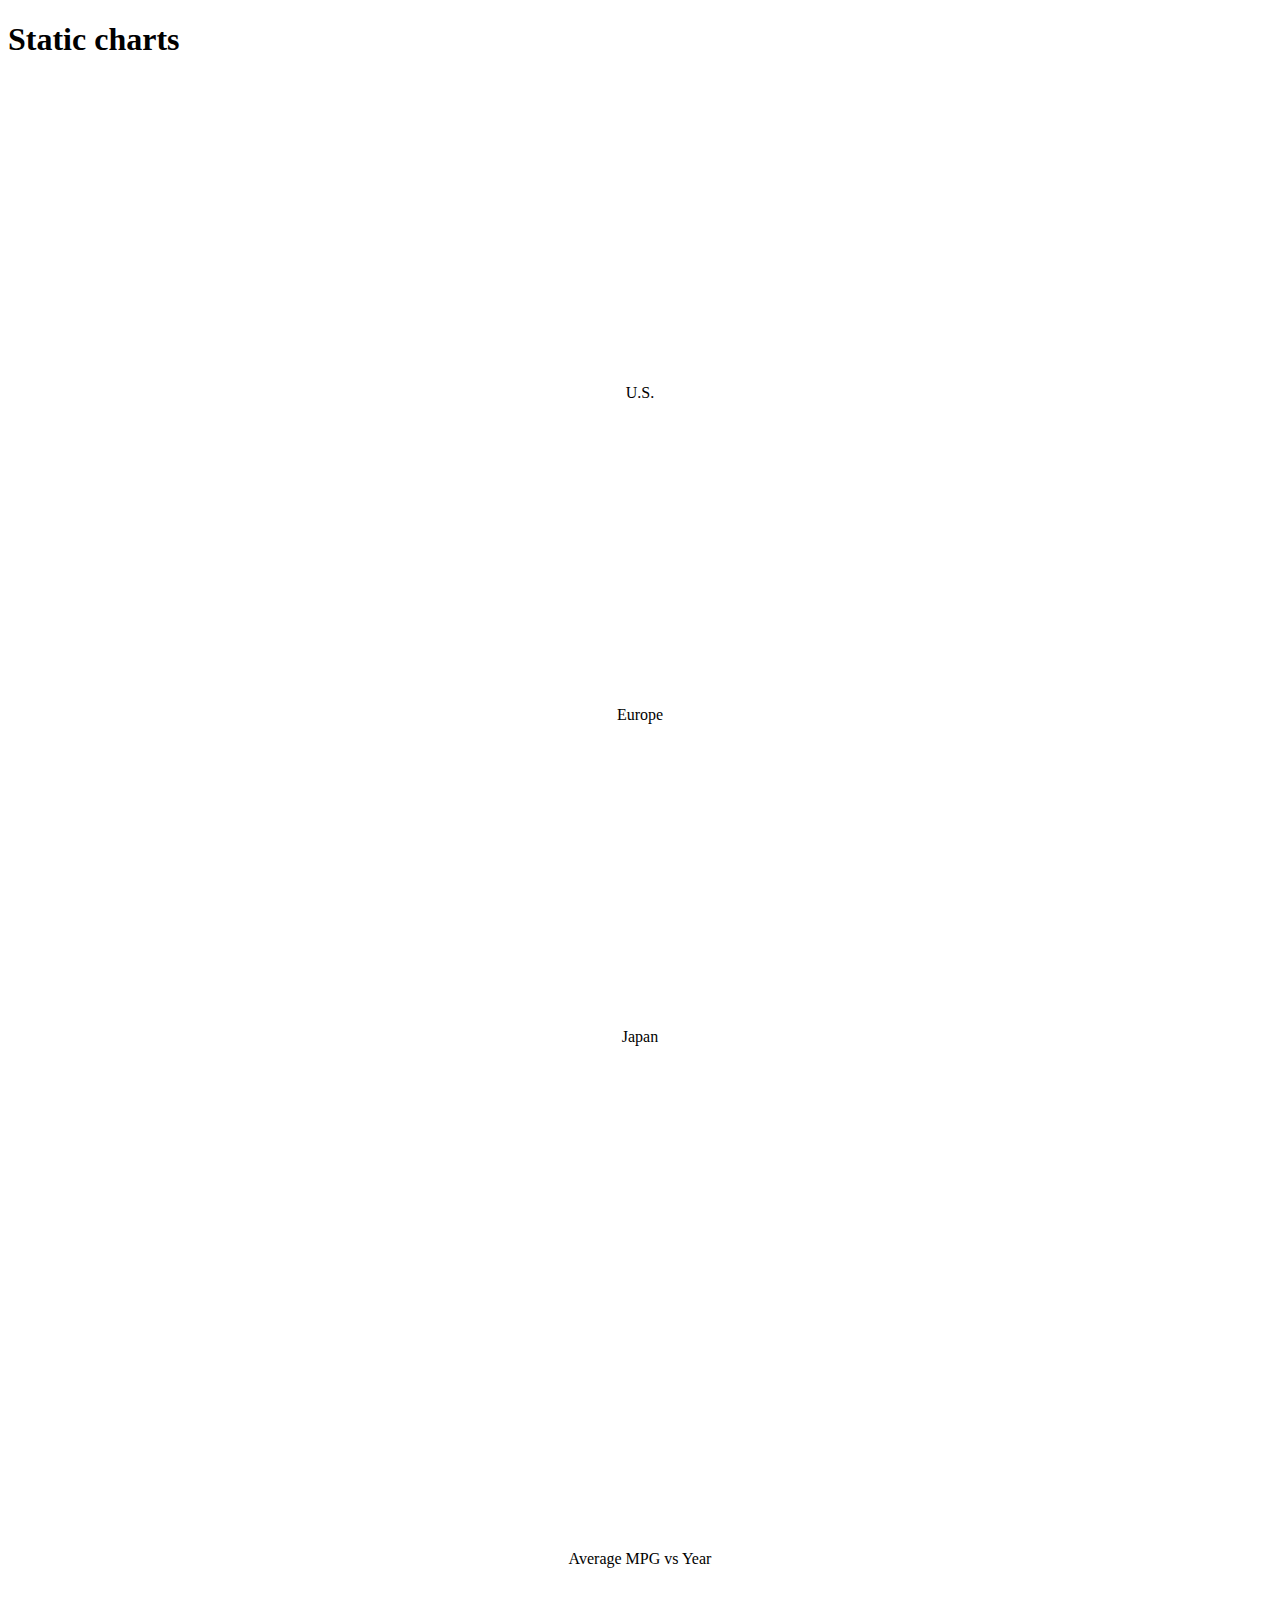
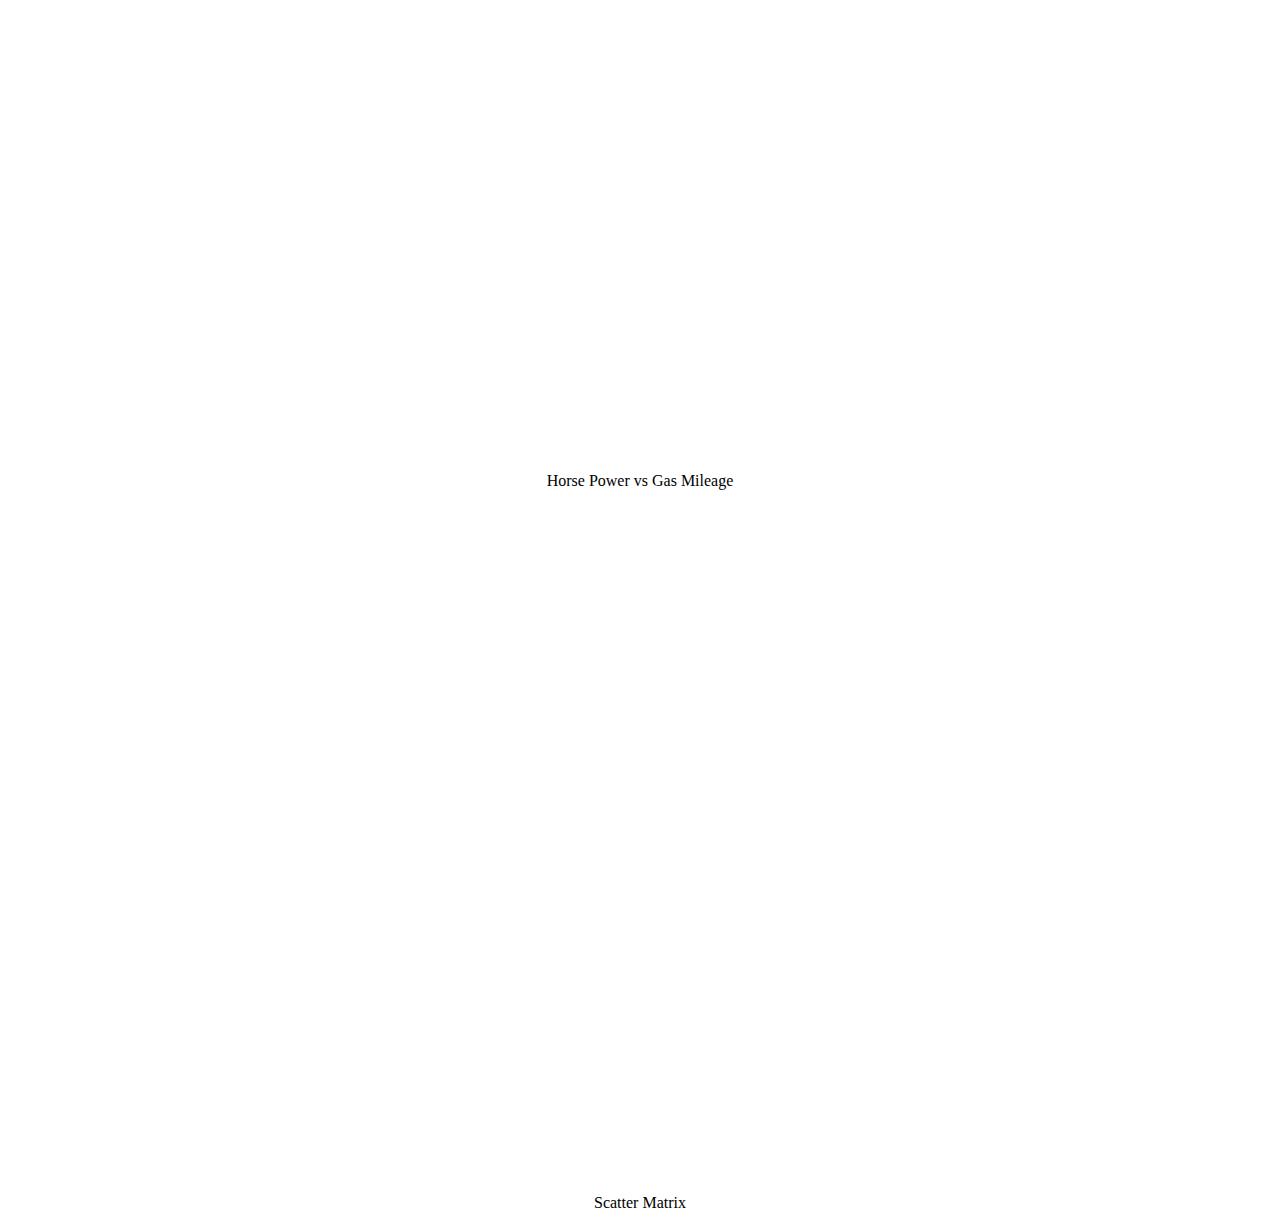
<file: Information Visulization/Viz1/index.html>
<!DOCTYPE html>
<meta charset="utf-8">
<meta name="viewport" content="width=device-width, initial-scale=1, shrink-to-fit=no">
<!-- CSS -->
<link rel="stylesheet" href="https://stackpath.bootstrapcdn.com/bootstrap/4.1.3/css/bootstrap.min.css" integrity="sha384-MCw98/SFnGE8fJT3GXwEOngsV7Zt27NXFoaoApmYm81iuXoPkFOJwJ8ERdknLPMO" crossorigin="anonymous">
<link rel="stylesheet" href="./libs/css/styles.css" >
<script src="https://d3js.org/d3.v5.min.js"></script>

<head>    
    <title>Static Chart</title>
</head>

<body>
    <h1>Static charts</h1>
   <div class="container-fluid" style="text-align:center" style="display:block margin: auto">
	  	<div class="row" >
		    <div class="col-xlg-4 col-lg-4 col-md-12 col-sm-12">
		      <svg width="500" height="300" id="USBar"></svg>
		      <div> U.S. </div>
		    </div>
		    <div class="col-xlg-4 col-lg-4 col-md-12 col-sm-12">
		      <svg width="500" height="300" id="EuroBar"></svg>
		      <div> Europe </div>
		    </div>
		    <div class="col-xlg-4 col-lg-4 col-md-12 col-sm-12">
		      <svg width="500" height="300" id="JapanBar"></svg>
		      <div> Japan </div>
		    </div>
	  	</div>
	  	<div class="row">
		  	<div class="col-lg-6 col-md-12 col-sm-12">
		    	<svg width="800" height="500" id="Line"></svg>
		      	<div> Average MPG vs Year </div>
		    </div>
		    <div class="col-lg-6 col-md-12 col-sm-12">
		    	<svg width="800" height="500" id="Scatter"></svg>
		      	<div> Horse Power vs Gas Mileage</div>
		    </div>
	  	</div>
	  	<div class="row">
		  	<div class="col-xlg-12 col-lg-12 col-md-12 col-sm-12">
		    	<svg width="1600" height="700" id="ScatterMatrix"></svg>
		      	<div> Scatter Matrix </div>
		    </div>
	  	</div>
	</div>
 </body>


<script src="./libs/js/scripts.js"></script>
</file>
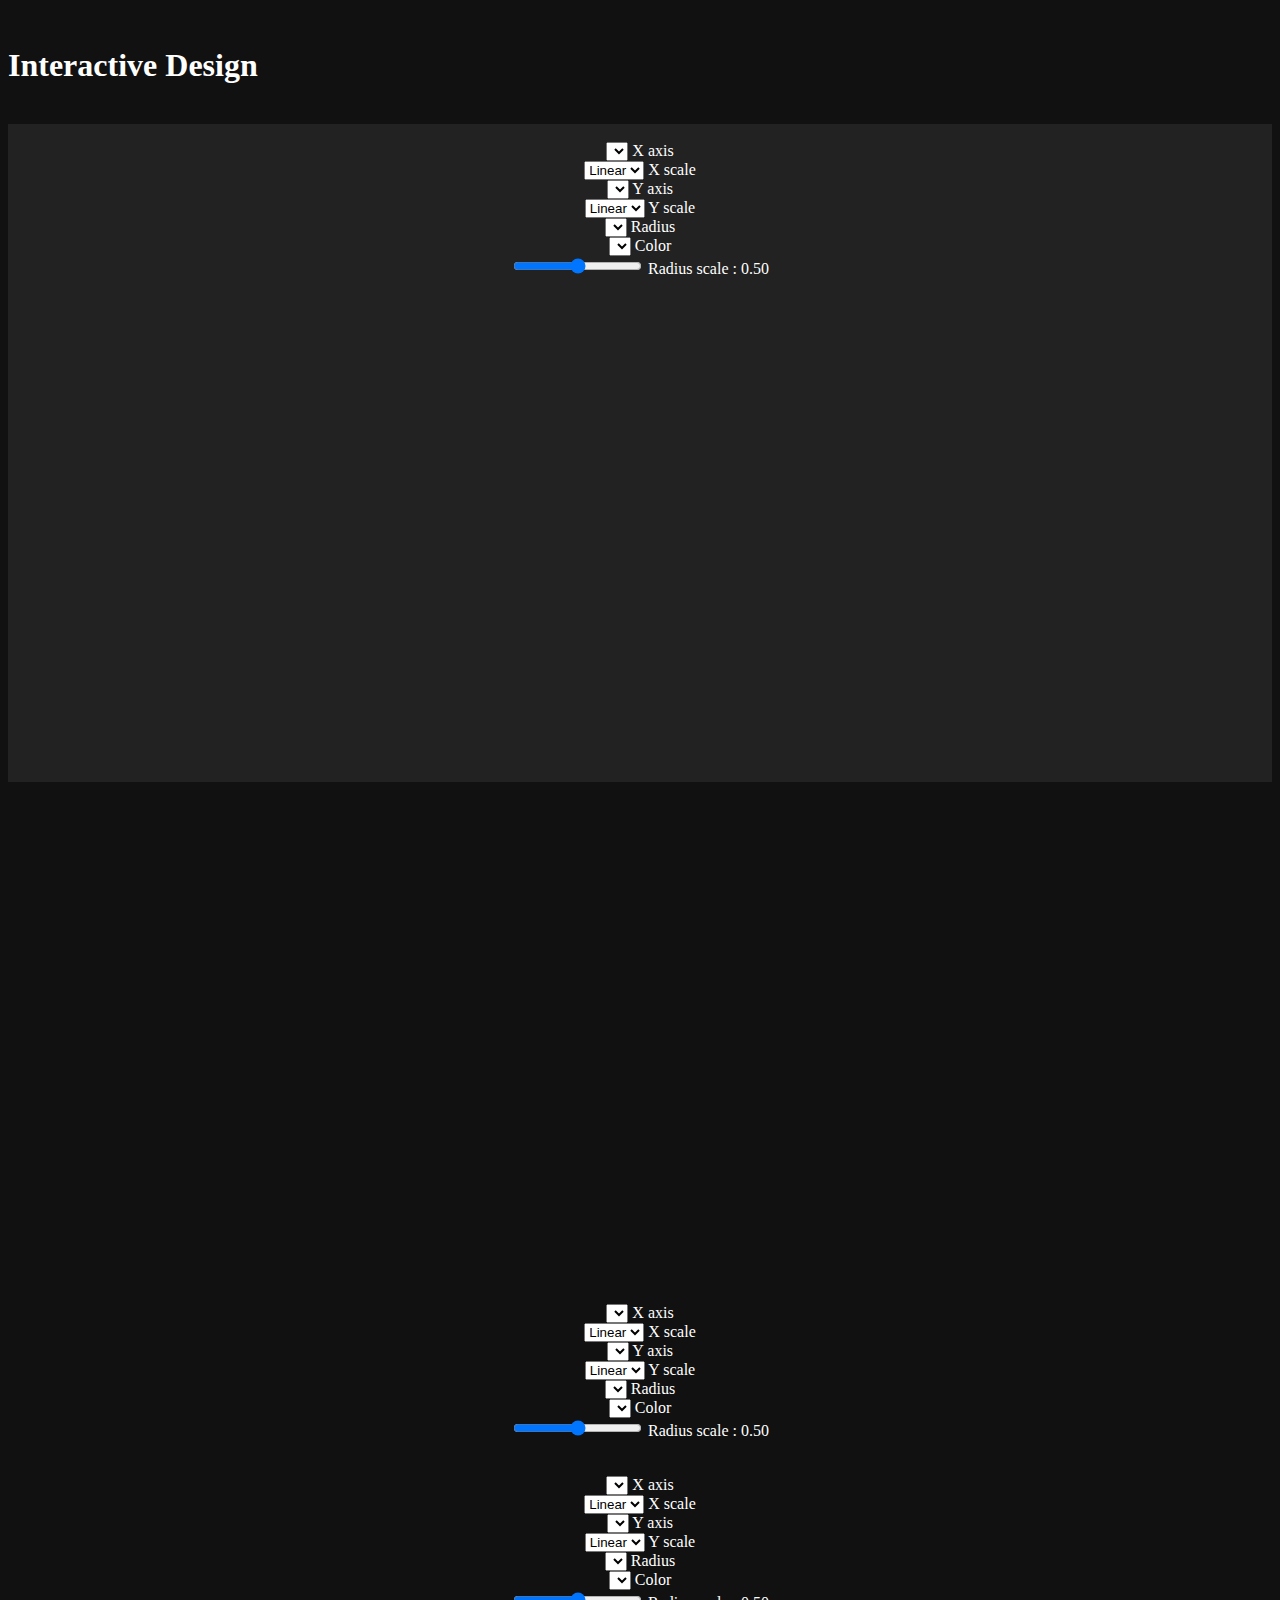
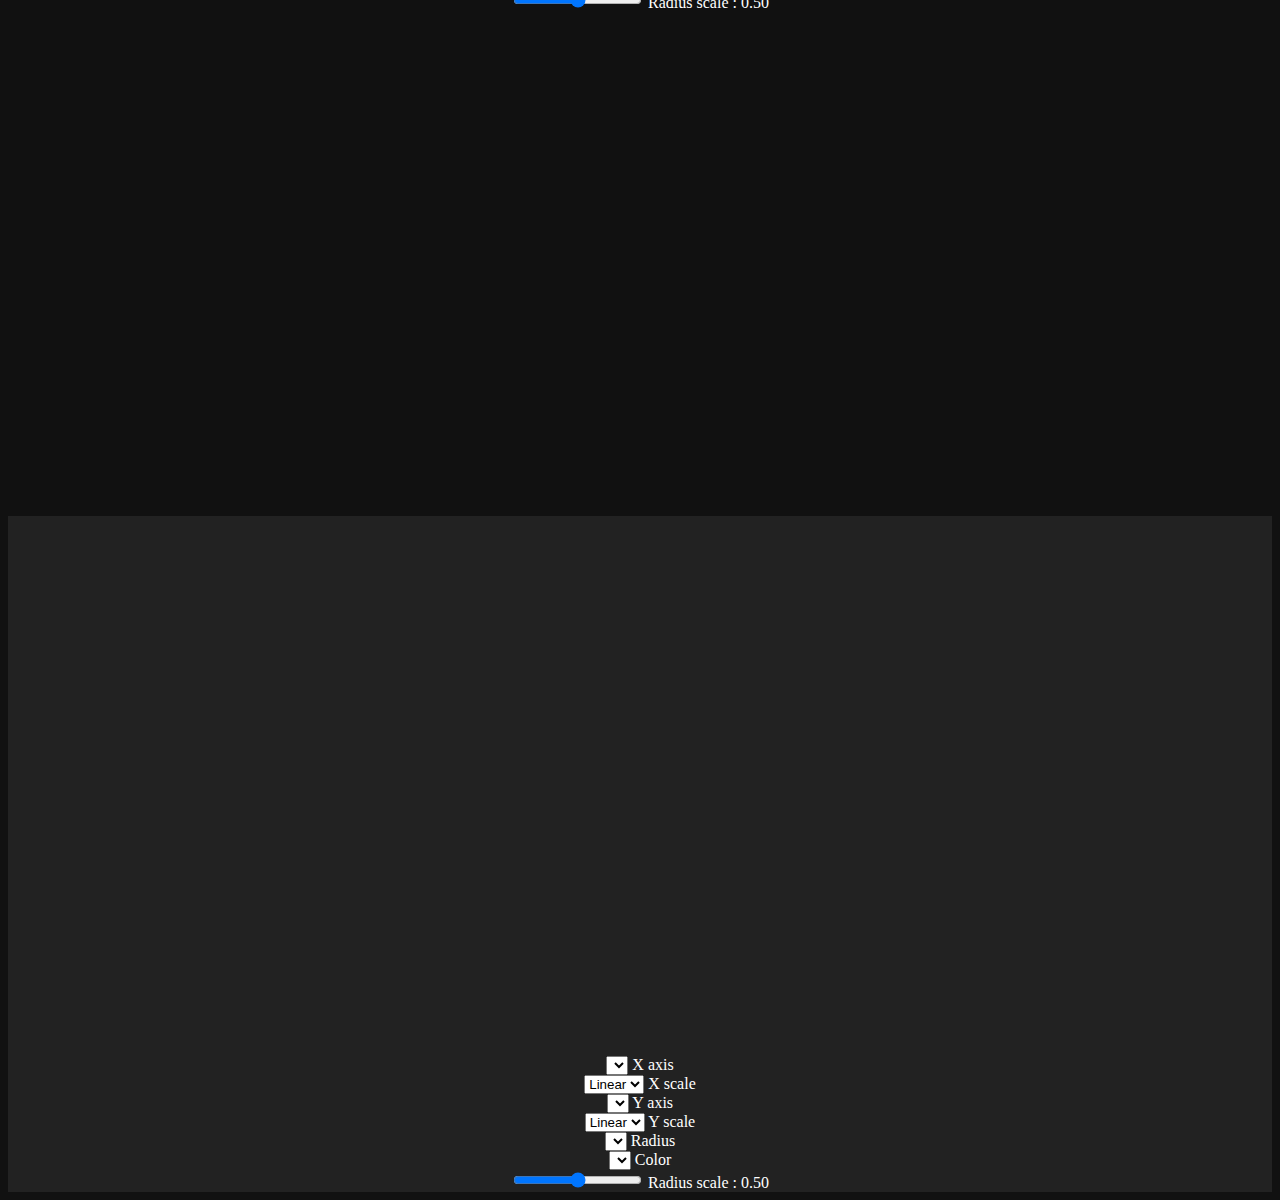
<file: Information Visulization/Viz2/index.html>
<!DOCTYPE html>
<meta charset="utf-8">
<meta name="viewport" content="width=device-width, initial-scale=1, shrink-to-fit=no">
<!-- CSS -->
<link rel="stylesheet" href="https://stackpath.bootstrapcdn.com/bootstrap/4.1.3/css/bootstrap.min.css" integrity="sha384-MCw98/SFnGE8fJT3GXwEOngsV7Zt27NXFoaoApmYm81iuXoPkFOJwJ8ERdknLPMO" crossorigin="anonymous">
<link rel="stylesheet" href="./libs/css/styles.css" >
<script src="https://d3js.org/d3.v5.min.js"></script>
<script src="https://code.jquery.com/jquery-3.3.1.slim.min.js" integrity="sha256-3edrmyuQ0w65f8gfBsqowzjJe2iM6n0nKciPUp8y+7E=" crossorigin="anonymous"></script>
<br>
<head>    
    <title>Viz2</title>
</head>

<body>
    <h1>Interactive Design</h1>
    <br>
    <div class="container-fluid" style="text-align:center" style="display:block margin: auto">
	<div class="row">
		<div class="col-xlg-2 col-lg-2 col-md-12 col-sm-12 c1 panel" style="background-color:#222">
			<br>
			<div class="col-xlg-12 col-lg-12 col-md-12 col-sm-12">
			    <select class="form-control my-form" id="x">
			    </select>
	    		<label for="x">X axis</label>
  			</div>
  	 		<div class="col-xlg-12 col-lg-12 col-md-12 col-sm-12">
				<select class="form-control" id="xScale">
			      <option>Linear</option>
			      <option>Log</option>
			    </select>
	    	<label for="xScale">X scale</label>
  			</div>
  			<div class="col-xlg-12 col-lg-12 col-md-12 col-sm-12">
			    <select class="form-control my-form" id="y">
			    </select>
	    		<label for="y">Y axis</label>
  			</div>
  	 		<div class="col-xlg-12 col-lg-12 col-md-12 col-sm-12">
				<select class="form-control" id="yScale">
			      <option>Linear</option>
			      <option>Log</option>
			    </select>
	    	<label for="xScale">Y scale</label>
  			</div>
  			<div class="col-xlg-12 col-lg-12 col-md-12 col-sm-12">
			    <select class="form-control my-form" id="r">
			    </select>
	    		<label for="y">Radius</label>
  			</div>
  			<div class="col-xlg-12 col-lg-12 col-md-12 col-sm-12">
			    <select class="form-control my-form" id="c">
			    </select>
	    		<label for="y">Color</label>
  			</div>
  			<div class="col-xlg-12 col-lg-12 col-md-12 col-sm-12">
				<input type="range" class="custom-range" min="0" max="100" id="rScale">
				<label for="rScale">Radius scale : <span>0.50</span></label>
  			</div>	
		</div>

		<div class="col-xlg-4 col-lg-4 col-md-12 col-sm-12 c1" style="background-color:#222">
		    	<svg width="700" height="500" id="c1"></svg>
		      	<div class="chartname"></div>
		</div>


		<div class="col-xlg-4 col-lg-4 col-md-12 col-sm-12 c2" style="background-color:#111">
		    	<svg width="700" height="500" id="c2"></svg>
		      	<div class="chartname"></div>
		</div>

		<div class="col-xlg-2 col-lg-2 col-md-12 col-sm-12 c2 panel" style="background-color:#111">
			<br>
			<div class="col-xlg-12 col-lg-12 col-md-12 col-sm-12">
			    <select class="form-control my-form" id="x">
			    </select>
	    		<label for="x">X axis</label>
  			</div>
  	 		<div class="col-xlg-12 col-lg-12 col-md-12 col-sm-12">
				<select class="form-control" id="xScale">
			      <option>Linear</option>
			      <option>Log</option>
			    </select>
	    	<label for="xScale">X scale</label>
  			</div>
  			<div class="col-xlg-12 col-lg-12 col-md-12 col-sm-12">
			    <select class="form-control my-form" id="y">
			    </select>
	    		<label for="y">Y axis</label>
  			</div>
  	 		<div class="col-xlg-12 col-lg-12 col-md-12 col-sm-12">
				<select class="form-control" id="yScale">
			      <option>Linear</option>
			      <option>Log</option>
			    </select>
	    	<label for="xScale">Y scale</label>
  			</div>
  			<div class="col-xlg-12 col-lg-12 col-md-12 col-sm-12">
			    <select class="form-control my-form" id="r">
			    </select>
	    		<label for="y">Radius</label>
  			</div>
  			<div class="col-xlg-12 col-lg-12 col-md-12 col-sm-12">
			    <select class="form-control my-form" id="c">
			    </select>
	    		<label for="y">Color</label>
  			</div>
  			<div class="col-xlg-12 col-lg-12 col-md-12 col-sm-12">
				<input type="range" class="custom-range" min="0" max="100" id="rScale">
				<label for="rScale">Radius scale : <span>0.50</span></label>
  			</div>	
		</div>
	</div>
	<!-- <br> -->
	<div class="row">
		<div class="col-xlg-2 col-lg-2 col-md-12 col-sm-12 c3 panel" style="background-color:#111">
			<br><br>
			<div class="col-xlg-12 col-lg-12 col-md-12 col-sm-12">
			    <select class="form-control my-form" id="x">
			    </select>
	    		<label for="x">X axis</label>
  			</div>
  	 		<div class="col-xlg-12 col-lg-12 col-md-12 col-sm-12">
				<select class="form-control" id="xScale">
			      <option>Linear</option>
			      <option>Log</option>
			    </select>
	    	<label for="xScale">X scale</label>
  			</div>
  			<div class="col-xlg-12 col-lg-12 col-md-12 col-sm-12">
			    <select class="form-control my-form" id="y">
			    </select>
	    		<label for="y">Y axis</label>
  			</div>
  	 		<div class="col-xlg-12 col-lg-12 col-md-12 col-sm-12">
				<select class="form-control" id="yScale">
			      <option>Linear</option>
			      <option>Log</option>
			    </select>
	    	<label for="xScale">Y scale</label>
  			</div>
  			<div class="col-xlg-12 col-lg-12 col-md-12 col-sm-12">
			    <select class="form-control my-form" id="r">
			    </select>
	    		<label for="y">Radius</label>
  			</div>
  			<div class="col-xlg-12 col-lg-12 col-md-12 col-sm-12">
			    <select class="form-control my-form" id="c">
			    </select>
	    		<label for="y">Color</label>
  			</div>
  			<div class="col-xlg-12 col-lg-12 col-md-12 col-sm-12">
				<input type="range" class="custom-range" min="0" max="100" id="rScale">
				<label for="rScale">Radius scale : <span>0.50</span></label>
  			</div>	
		</div>
			<div class="col-xlg-4 col-lg-4 col-md-12 col-sm-12 c3" style="background-color:#111">
	    	<svg width="700" height="500" id="c3"></svg>
	      	<div class="chartname"></div>
		</div>
		<div class="col-xlg-4 col-lg-4 col-md-4 col-sm-4 c4" style="background-color:#222">
	    	<svg width="700" height="500" id="c4"></svg>
	      	<div class="chartname"></div>
		</div>

		<div class="col-xlg-2 col-lg-2 col-md-12 col-sm-12 c4 panel" style="background-color:#222">
			<br><br>
			<div class="col-xlg-12 col-lg-12 col-md-12 col-sm-12">
			    <select class="form-control my-form" id="x">
			    </select>
	    		<label for="x">X axis</label>
  			</div>
  	 		<div class="col-xlg-12 col-lg-12 col-md-12 col-sm-12">
				<select class="form-control" id="xScale">
			      <option>Linear</option>
			      <option>Log</option>
			    </select>
	    	<label for="xScale">X scale</label>
  			</div>
  			<div class="col-xlg-12 col-lg-12 col-md-12 col-sm-12">
			    <select class="form-control my-form" id="y">
			    </select>
	    		<label for="y">Y axis</label>
  			</div>
  	 		<div class="col-xlg-12 col-lg-12 col-md-12 col-sm-12">
				<select class="form-control" id="yScale">
			      <option>Linear</option>
			      <option>Log</option>
			    </select>
	    	<label for="xScale">Y scale</label>
  			</div>
  			<div class="col-xlg-12 col-lg-12 col-md-12 col-sm-12">
			    <select class="form-control my-form" id="r">
			    </select>
	    		<label for="y">Radius</label>
  			</div>
  			<div class="col-xlg-12 col-lg-12 col-md-12 col-sm-12">
			    <select class="form-control my-form" id="c">
			    </select>
	    		<label for="y">Color</label>
  			</div>
  			<div class="col-xlg-12 col-lg-12 col-md-12 col-sm-12">
				<input type="range" class="custom-range" min="0" max="100" id="rScale">
				<label for="rScale">Radius scale : <span>0.50</span></label>
  			</div>	
		</div>
	</div>	
	</div>
	  	
	</div>
 </body>


<script src="./libs/js/scripts.js"></script>
</file>
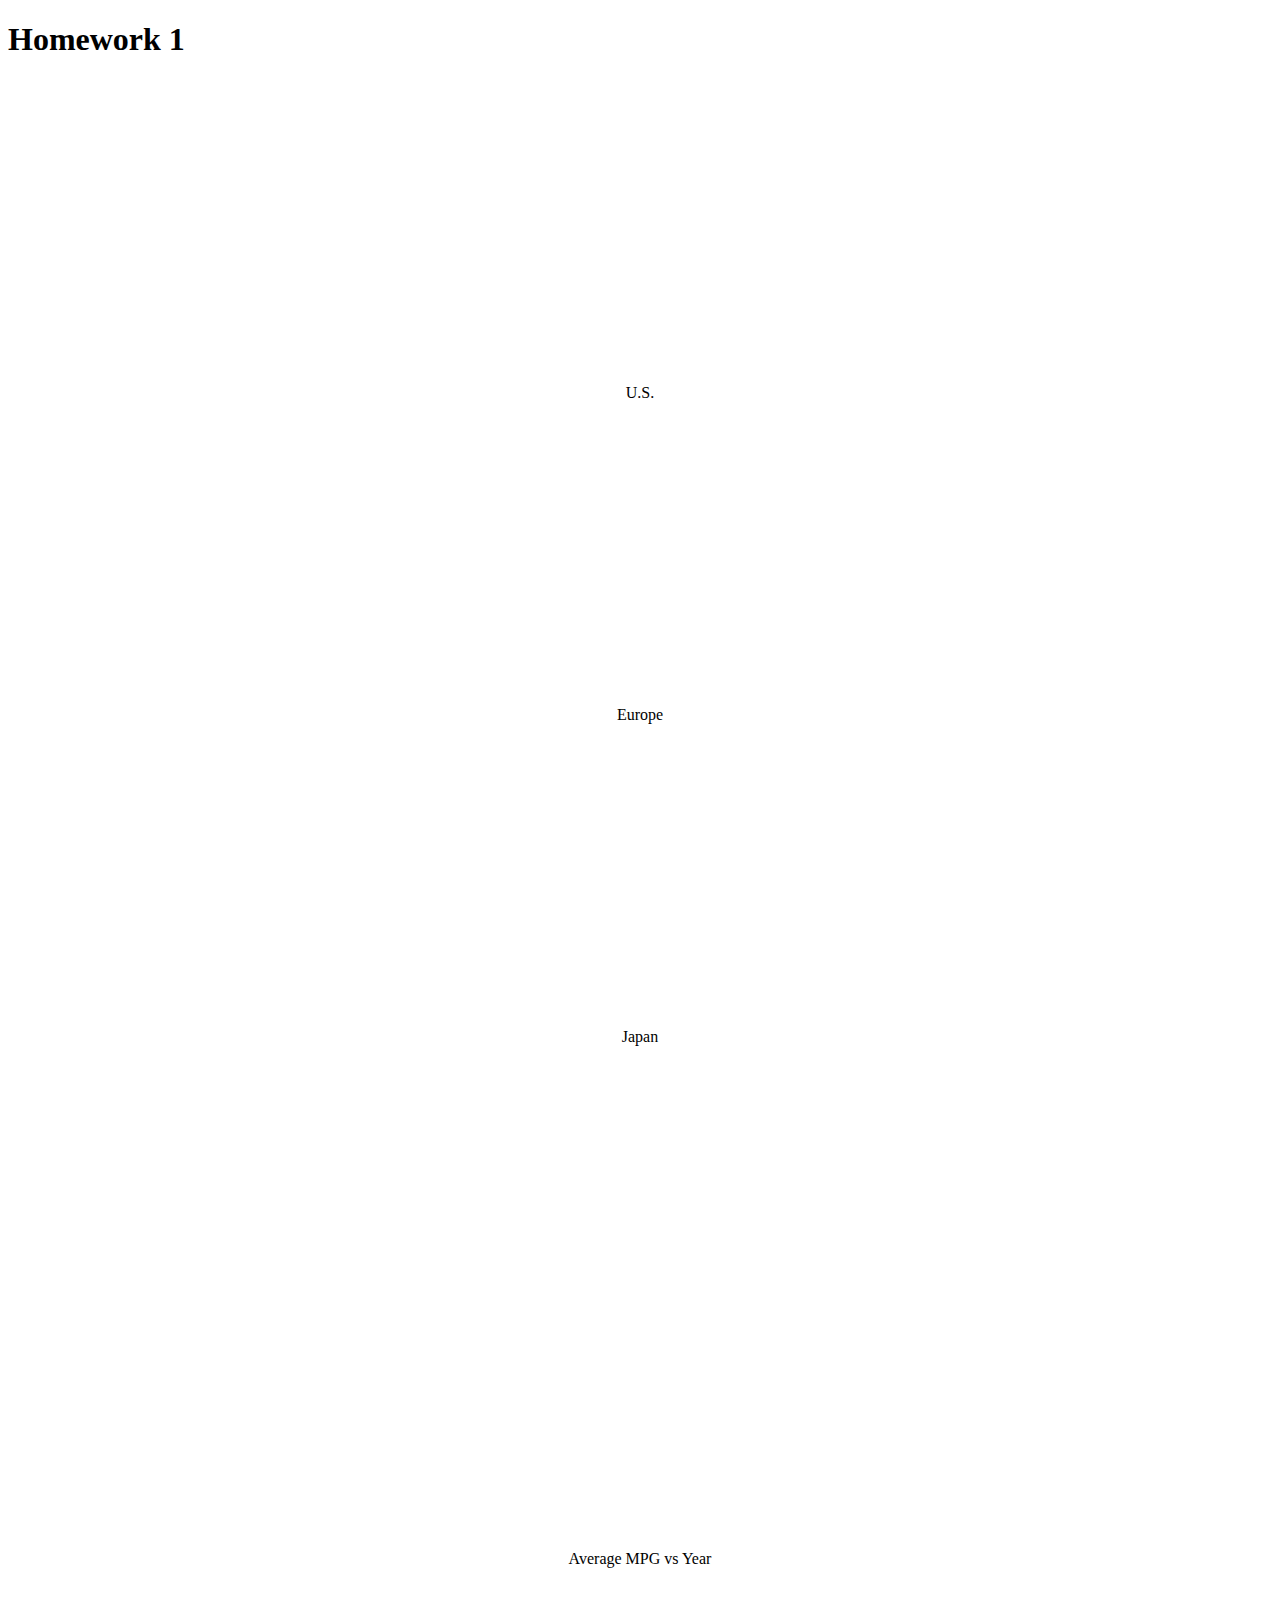
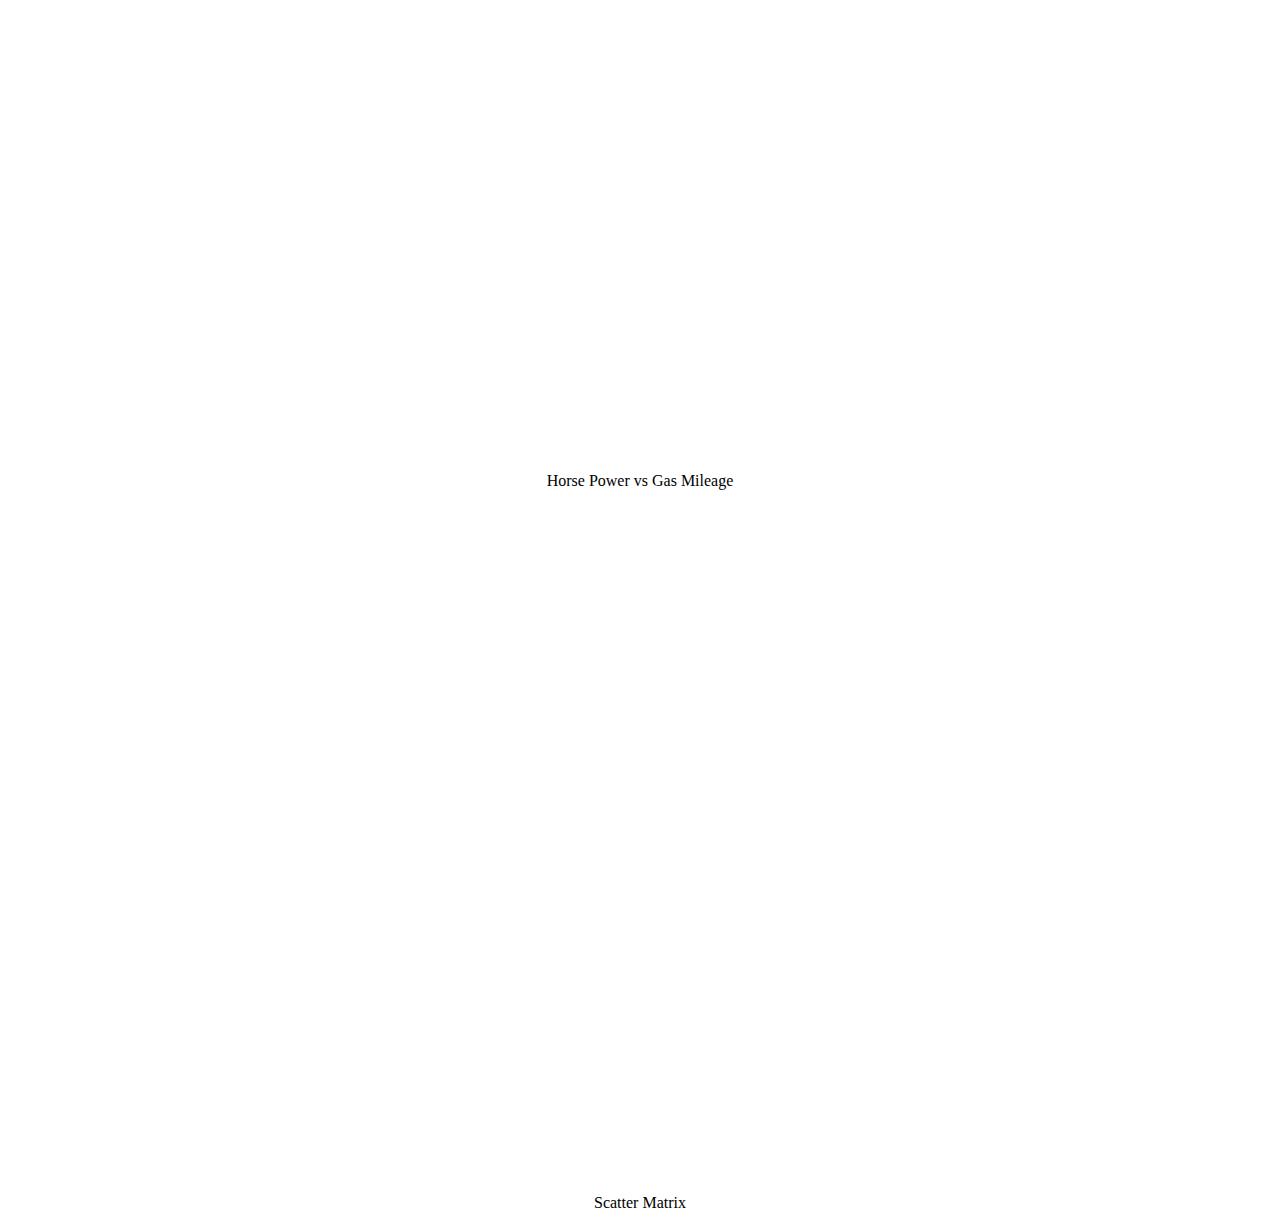
<file: Information Visulization/Viz1/hw1.html>
<!DOCTYPE html>
<meta charset="utf-8">
<meta name="viewport" content="width=device-width, initial-scale=1, shrink-to-fit=no">
<!-- CSS -->
<link rel="stylesheet" href="https://stackpath.bootstrapcdn.com/bootstrap/4.1.3/css/bootstrap.min.css" integrity="sha384-MCw98/SFnGE8fJT3GXwEOngsV7Zt27NXFoaoApmYm81iuXoPkFOJwJ8ERdknLPMO" crossorigin="anonymous">
<link rel="stylesheet" href="./libs/css/styles.css" >
<script src="https://d3js.org/d3.v5.min.js"></script>

<head>    
    <title>HW1</title>
</head>

<body>
    <h1>Homework 1</h1>
   <div class="container-fluid" style="text-align:center" style="display:block margin: auto">
	  	<div class="row" >
		    <div class="col-xlg-4 col-lg-4 col-md-12 col-sm-12">
		      <svg width="500" height="300" id="USBar"></svg>
		      <div> U.S. </div>
		    </div>
		    <div class="col-xlg-4 col-lg-4 col-md-12 col-sm-12">
		      <svg width="500" height="300" id="EuroBar"></svg>
		      <div> Europe </div>
		    </div>
		    <div class="col-xlg-4 col-lg-4 col-md-12 col-sm-12">
		      <svg width="500" height="300" id="JapanBar"></svg>
		      <div> Japan </div>
		    </div>
	  	</div>
	  	<div class="row">
		  	<div class="col-lg-6 col-md-12 col-sm-12">
		    	<svg width="800" height="500" id="Line"></svg>
		      	<div> Average MPG vs Year </div>
		    </div>
		    <div class="col-lg-6 col-md-12 col-sm-12">
		    	<svg width="800" height="500" id="Scatter"></svg>
		      	<div> Horse Power vs Gas Mileage</div>
		    </div>
	  	</div>
	  	<div class="row">
		  	<div class="col-xlg-12 col-lg-12 col-md-12 col-sm-12">
		    	<svg width="1600" height="700" id="ScatterMatrix"></svg>
		      	<div> Scatter Matrix </div>
		    </div>
	  	</div>
	</div>
 </body>


<script src="./libs/js/scripts.js"></script>
</file>
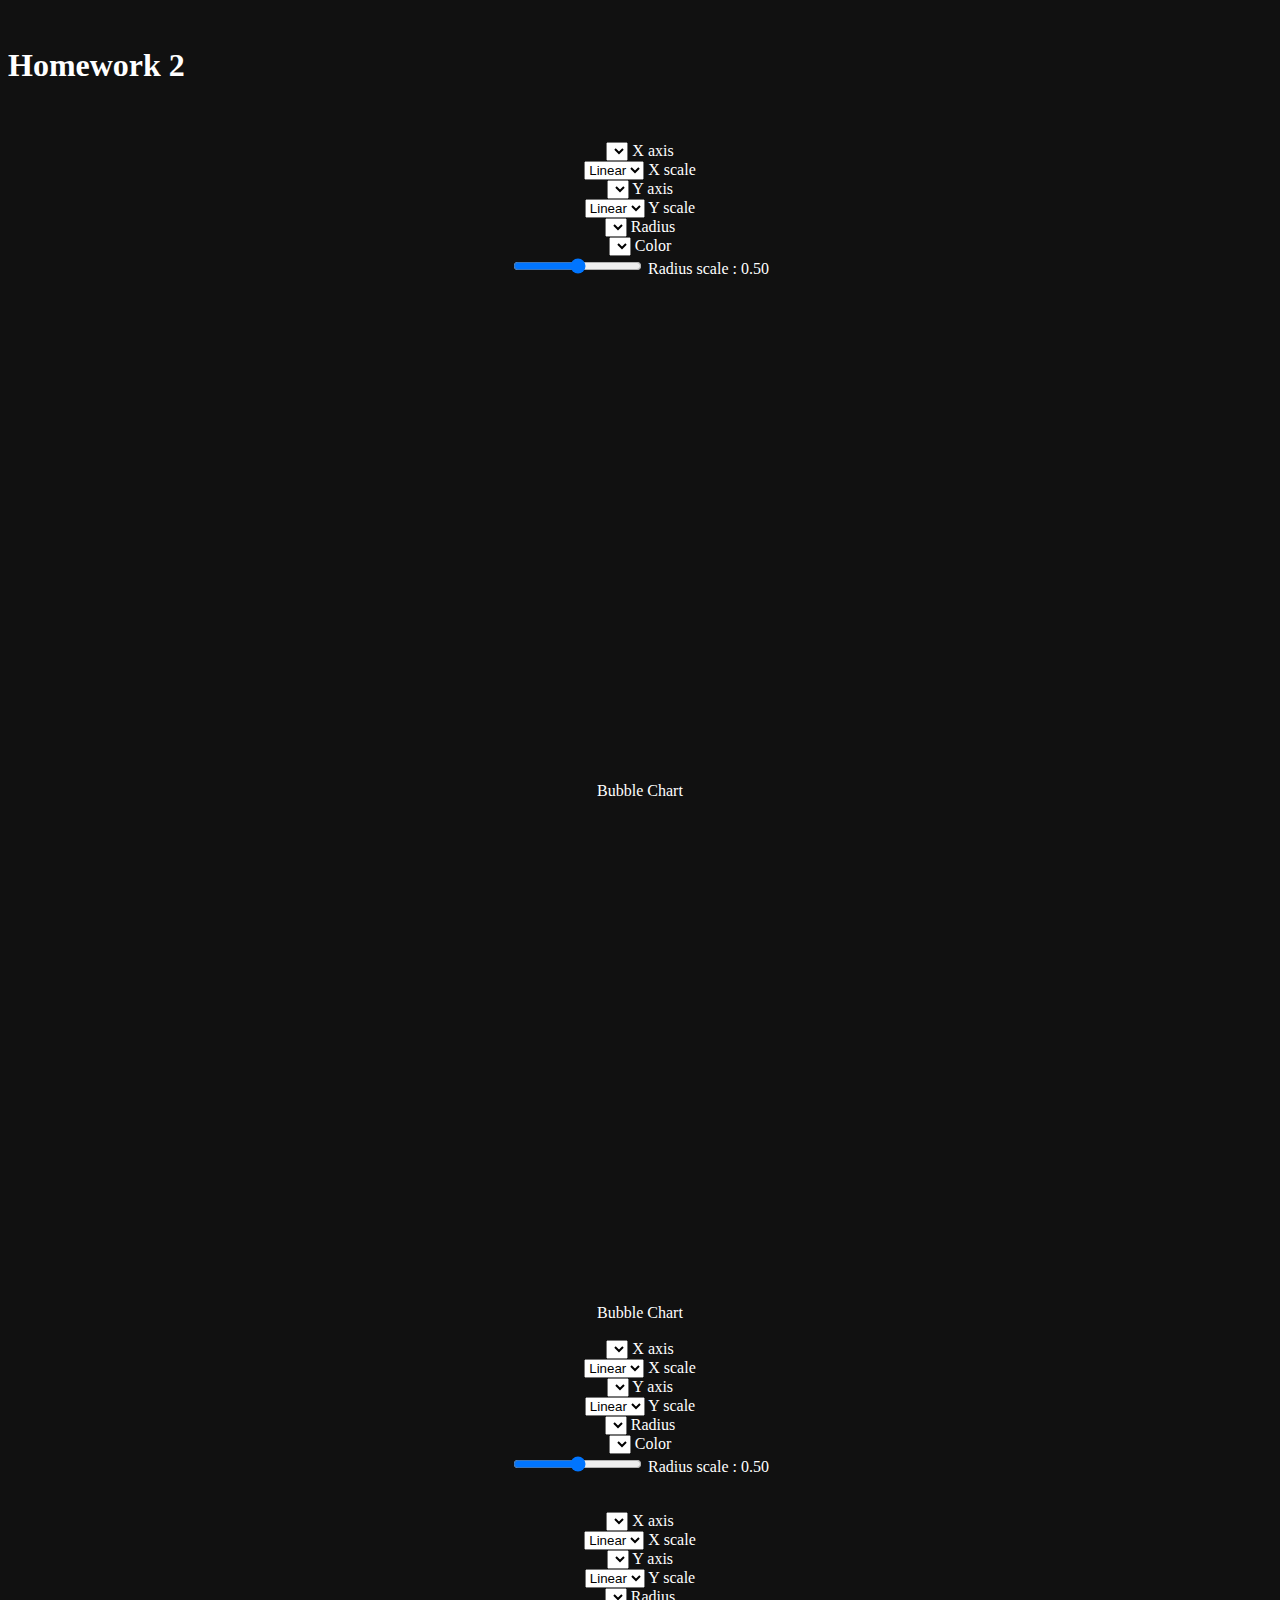
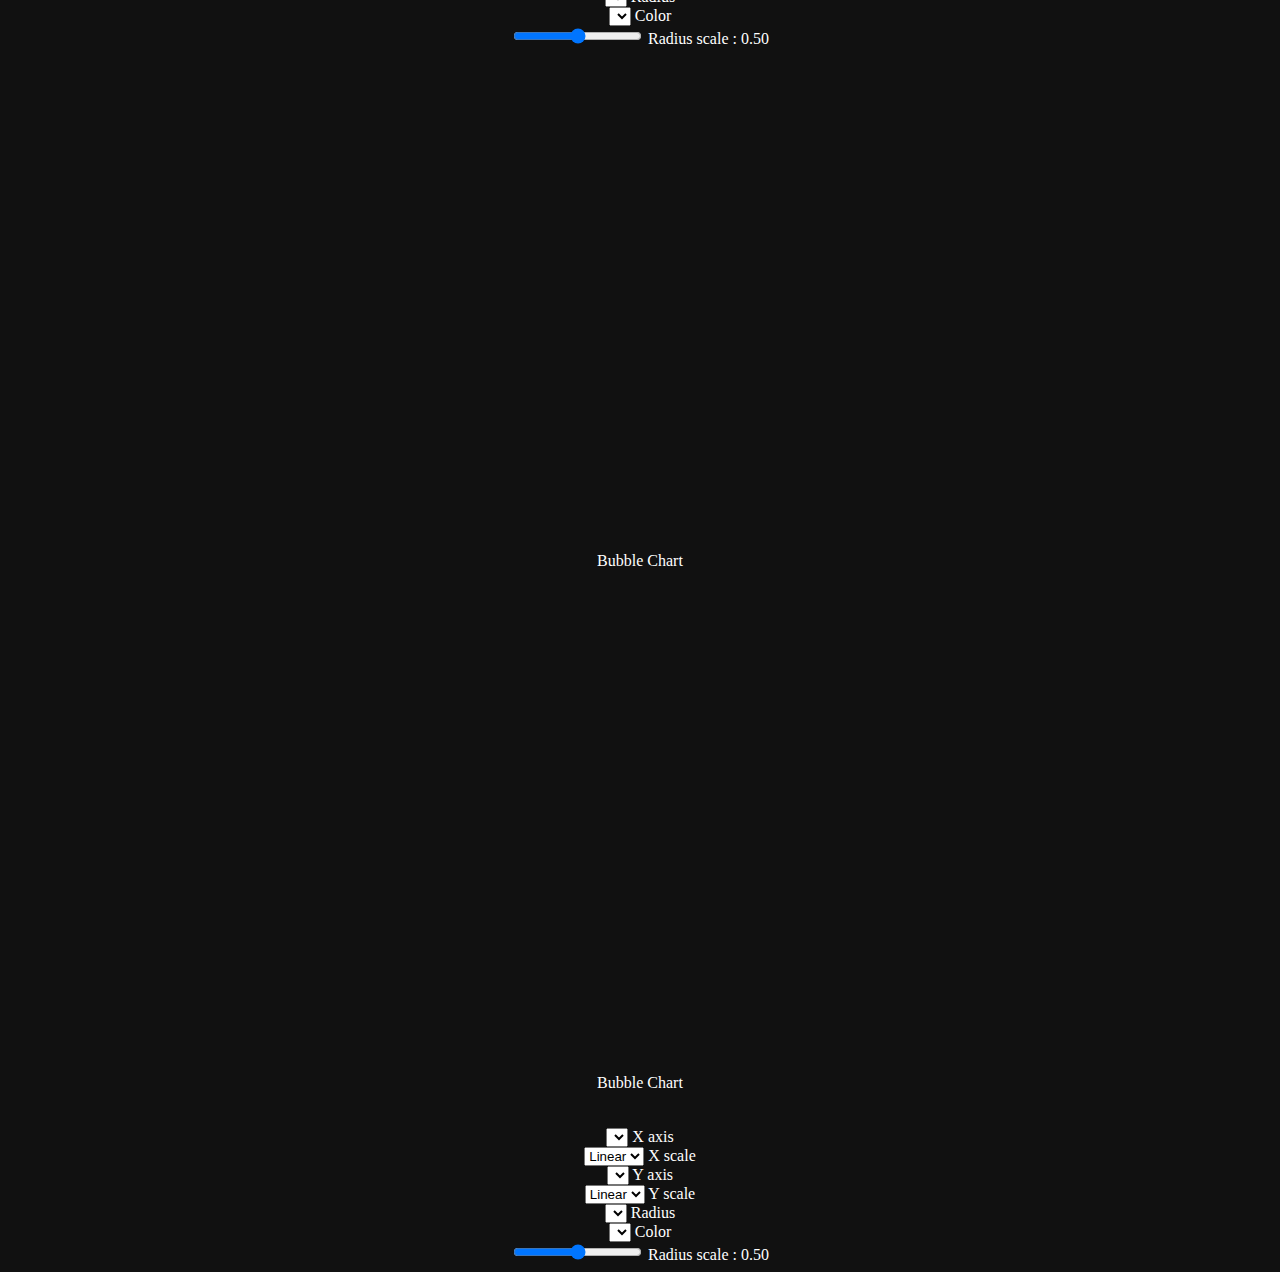
<file: Information Visulization/Viz2/hw2.html>
<!DOCTYPE html>
<meta charset="utf-8">
<meta name="viewport" content="width=device-width, initial-scale=1, shrink-to-fit=no">
<!-- CSS -->
<link rel="stylesheet" href="https://stackpath.bootstrapcdn.com/bootstrap/4.1.3/css/bootstrap.min.css" integrity="sha384-MCw98/SFnGE8fJT3GXwEOngsV7Zt27NXFoaoApmYm81iuXoPkFOJwJ8ERdknLPMO" crossorigin="anonymous">
<link rel="stylesheet" href="./libs/css/styles.css" >
<script src="https://d3js.org/d3.v5.min.js"></script>
<script src="https://code.jquery.com/jquery-3.3.1.slim.min.js" integrity="sha256-3edrmyuQ0w65f8gfBsqowzjJe2iM6n0nKciPUp8y+7E=" crossorigin="anonymous"></script>
<br>
<head>    
    <title>HW2</title>
</head>

<body>
    <h1>Homework 2</h1>
    <br>
    <div class="container-fluid" style="text-align:center" style="display:block margin: auto">
	<div class="row">
		<div class="col-xlg-2 col-lg-2 col-md-12 col-sm-12 c1 panel">
			<br>
			<div class="col-xlg-12 col-lg-12 col-md-12 col-sm-12">
			    <select class="form-control my-form" id="x">
			    </select>
	    		<label for="x">X axis</label>
  			</div>
  	 		<div class="col-xlg-12 col-lg-12 col-md-12 col-sm-12">
				<select class="form-control" id="xScale">
			      <option>Linear</option>
			      <option>Log</option>
			    </select>
	    	<label for="xScale">X scale</label>
  			</div>
  			<div class="col-xlg-12 col-lg-12 col-md-12 col-sm-12">
			    <select class="form-control my-form" id="y">
			    </select>
	    		<label for="y">Y axis</label>
  			</div>
  	 		<div class="col-xlg-12 col-lg-12 col-md-12 col-sm-12">
				<select class="form-control" id="yScale">
			      <option>Linear</option>
			      <option>Log</option>
			    </select>
	    	<label for="xScale">Y scale</label>
  			</div>
  			<div class="col-xlg-12 col-lg-12 col-md-12 col-sm-12">
			    <select class="form-control my-form" id="r">
			    </select>
	    		<label for="y">Radius</label>
  			</div>
  			<div class="col-xlg-12 col-lg-12 col-md-12 col-sm-12">
			    <select class="form-control my-form" id="c">
			    </select>
	    		<label for="y">Color</label>
  			</div>
  			<div class="col-xlg-12 col-lg-12 col-md-12 col-sm-12">
				<input type="range" class="custom-range" min="0" max="100" id="rScale">
				<label for="rScale">Radius scale : <span>0.50</span></label>
  			</div>	
		</div>

		<div class="col-xlg-4 col-lg-4 col-md-12 col-sm-12 c1">
		    	<svg width="700" height="500" id="c1"></svg>
		      	<div> Bubble Chart </div>
		</div>


		<div class="col-xlg-4 col-lg-4 col-md-12 col-sm-12 c2">
		    	<svg width="700" height="500" id="c2"></svg>
		      	<div> Bubble Chart </div>
		</div>

		<div class="col-xlg-2 col-lg-2 col-md-12 col-sm-12 c2 panel">
			<br>
			<div class="col-xlg-12 col-lg-12 col-md-12 col-sm-12">
			    <select class="form-control my-form" id="x">
			    </select>
	    		<label for="x">X axis</label>
  			</div>
  	 		<div class="col-xlg-12 col-lg-12 col-md-12 col-sm-12">
				<select class="form-control" id="xScale">
			      <option>Linear</option>
			      <option>Log</option>
			    </select>
	    	<label for="xScale">X scale</label>
  			</div>
  			<div class="col-xlg-12 col-lg-12 col-md-12 col-sm-12">
			    <select class="form-control my-form" id="y">
			    </select>
	    		<label for="y">Y axis</label>
  			</div>
  	 		<div class="col-xlg-12 col-lg-12 col-md-12 col-sm-12">
				<select class="form-control" id="yScale">
			      <option>Linear</option>
			      <option>Log</option>
			    </select>
	    	<label for="xScale">Y scale</label>
  			</div>
  			<div class="col-xlg-12 col-lg-12 col-md-12 col-sm-12">
			    <select class="form-control my-form" id="r">
			    </select>
	    		<label for="y">Radius</label>
  			</div>
  			<div class="col-xlg-12 col-lg-12 col-md-12 col-sm-12">
			    <select class="form-control my-form" id="c">
			    </select>
	    		<label for="y">Color</label>
  			</div>
  			<div class="col-xlg-12 col-lg-12 col-md-12 col-sm-12">
				<input type="range" class="custom-range" min="0" max="100" id="rScale">
				<label for="rScale">Radius scale : <span>0.50</span></label>
  			</div>	
		</div>

		<div class="col-xlg-2 col-lg-2 col-md-12 col-sm-12 c3 panel">
			<br><br>
			<div class="col-xlg-12 col-lg-12 col-md-12 col-sm-12">
			    <select class="form-control my-form" id="x">
			    </select>
	    		<label for="x">X axis</label>
  			</div>
  	 		<div class="col-xlg-12 col-lg-12 col-md-12 col-sm-12">
				<select class="form-control" id="xScale">
			      <option>Linear</option>
			      <option>Log</option>
			    </select>
	    	<label for="xScale">X scale</label>
  			</div>
  			<div class="col-xlg-12 col-lg-12 col-md-12 col-sm-12">
			    <select class="form-control my-form" id="y">
			    </select>
	    		<label for="y">Y axis</label>
  			</div>
  	 		<div class="col-xlg-12 col-lg-12 col-md-12 col-sm-12">
				<select class="form-control" id="yScale">
			      <option>Linear</option>
			      <option>Log</option>
			    </select>
	    	<label for="xScale">Y scale</label>
  			</div>
  			<div class="col-xlg-12 col-lg-12 col-md-12 col-sm-12">
			    <select class="form-control my-form" id="r">
			    </select>
	    		<label for="y">Radius</label>
  			</div>
  			<div class="col-xlg-12 col-lg-12 col-md-12 col-sm-12">
			    <select class="form-control my-form" id="c">
			    </select>
	    		<label for="y">Color</label>
  			</div>
  			<div class="col-xlg-12 col-lg-12 col-md-12 col-sm-12">
				<input type="range" class="custom-range" min="0" max="100" id="rScale">
				<label for="rScale">Radius scale : <span>0.50</span></label>
  			</div>	
		</div>
			<div class="col-xlg-4 col-lg-4 col-md-12 col-sm-12 c3">
	    	<svg width="700" height="500" id="c3"></svg>
	      	<div> Bubble Chart </div>
		</div>
		<div class="col-xlg-4 col-lg-4 col-md-4 col-sm-4 c4">
	    	<svg width="700" height="500" id="c4"></svg>
	      	<div> Bubble Chart </div>
		</div>

		<div class="col-xlg-2 col-lg-2 col-md-12 col-sm-12 c4 panel">
			<br><br>
			<div class="col-xlg-12 col-lg-12 col-md-12 col-sm-12">
			    <select class="form-control my-form" id="x">
			    </select>
	    		<label for="x">X axis</label>
  			</div>
  	 		<div class="col-xlg-12 col-lg-12 col-md-12 col-sm-12">
				<select class="form-control" id="xScale">
			      <option>Linear</option>
			      <option>Log</option>
			    </select>
	    	<label for="xScale">X scale</label>
  			</div>
  			<div class="col-xlg-12 col-lg-12 col-md-12 col-sm-12">
			    <select class="form-control my-form" id="y">
			    </select>
	    		<label for="y">Y axis</label>
  			</div>
  	 		<div class="col-xlg-12 col-lg-12 col-md-12 col-sm-12">
				<select class="form-control" id="yScale">
			      <option>Linear</option>
			      <option>Log</option>
			    </select>
	    	<label for="xScale">Y scale</label>
  			</div>
  			<div class="col-xlg-12 col-lg-12 col-md-12 col-sm-12">
			    <select class="form-control my-form" id="r">
			    </select>
	    		<label for="y">Radius</label>
  			</div>
  			<div class="col-xlg-12 col-lg-12 col-md-12 col-sm-12">
			    <select class="form-control my-form" id="c">
			    </select>
	    		<label for="y">Color</label>
  			</div>
  			<div class="col-xlg-12 col-lg-12 col-md-12 col-sm-12">
				<input type="range" class="custom-range" min="0" max="100" id="rScale">
				<label for="rScale">Radius scale : <span>0.50</span></label>
  			</div>	
		</div>
	</div>
	  	
	</div>
 </body>


<script src="./libs/js/scripts.js"></script>
</file>
<file: Information Visulization/Viz1/libs/css/styles.css>
.bar {
  fill: steelblue;
}

.bar:hover {
  fill: brown;
}

.line {
fill: none;
stroke: #ffab00;
stroke-width: 3;
}

.overlay {
  fill: none;
  pointer-events: all;
}

.axis,
.frame {
  shape-rendering: crispEdges;
}

.axis line {
  stroke: #ddd;
}

#ScatterMatrix .axis path {
  display: none;
}

.cell text {
  font-weight: bold;
  text-transform: capitalize;
  fill: black;
}

.frame {
  fill: none;
  stroke: #aaa;
}

#ScatterMatrix circle {
  fill-opacity: 0.7;
}

circle.hidden {
  fill: #ccc !important;
}

.extent {
  fill: #000;
  fill-opacity: .125;
  stroke: #fff;
}
</file>
<file: Information Visulization/Viz2/libs/css/styles.css>
body {
  background-color: #111;
  color: #fff;
}

.panel {
  /*background-color: #999;*/
  color: #fff;
}
.container-fluid {
  /*background-color: #bbb;*/
  color: #fff;
}

.overlay {
  fill: none;
  pointer-events: all;
}

.axis,
.frame {
  shape-rendering: crispEdges;
}

.axis line {
  stroke: #ddd;
}

#ScatterMatrix .axis path {
  display: none;
}

.frame {
  fill: none;
  stroke: #aaa;
}

#ScatterMatrix circle {
  fill-opacity: 0.7;
}

circle.hidden {
  fill: #ccc !important;
}

circle:active {
  fill-opacity: 1;
}


.extent {
  fill: #fff;
  fill-opacity: .125;
  stroke: #fff;
}

.tip {
  line-height: 1;
  font-weight: bold;
  padding: 12px;
  background: rgba(0, 0, 0, 0.8);
  color: #fff;
  border-radius: 2px;
  width:300px!important;
  max-height:150px!important;
  overflow-y:scroll
}

/* Style northward tooltips differently */
.tip.n:after {
  margin: -1px 0 0 0;
  top: 100%;
  left: 0;
}
</file>
